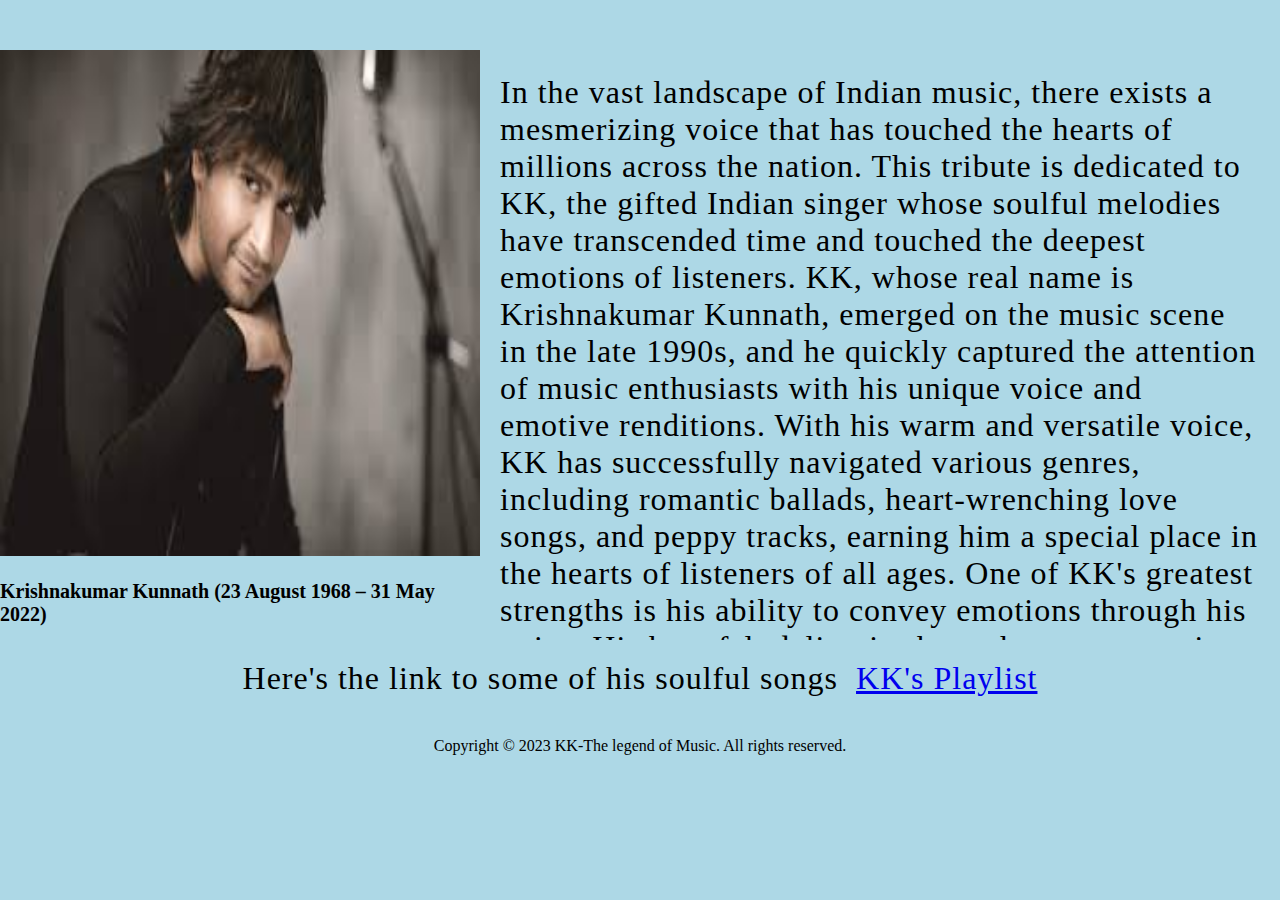
<file: Tribute-Page/index.html>
<!DOCTYPE html>
<html lang="en">
  <head>
    <meta charset="UTF-8" />
    <meta name="viewport" content="width=device-width, initial-scale=1.0" />
    <title>KK-The legend of Music</title>
    <link rel="stylesheet" href="style.css" />
  </head>
  <body>
    <div class="body">
      <nav></nav>
      <div class="container">
        <div class="img">
          <img src="KK.jpeg" alt="KK- The legend of music" />
          <span>Krishnakumar Kunnath (23 August 1968 – 31 May 2022)</span>
        </div>
        <div class="text">
          <p>
            Tribute to KK: The Soulful Voice of India <br />
            <br />In the vast landscape of Indian music, there exists a
            mesmerizing voice that has touched the hearts of millions across the
            nation. This tribute is dedicated to KK, the gifted Indian singer
            whose soulful melodies have transcended time and touched the deepest
            emotions of listeners. KK, whose real name is Krishnakumar Kunnath,
            emerged on the music scene in the late 1990s, and he quickly
            captured the attention of music enthusiasts with his unique voice
            and emotive renditions. With his warm and versatile voice, KK has
            successfully navigated various genres, including romantic ballads,
            heart-wrenching love songs, and peppy tracks, earning him a special
            place in the hearts of listeners of all ages. One of KK's greatest
            strengths is his ability to convey emotions through his voice. His
            heartfelt deliveries have the power to stir feelings of love,
            nostalgia, joy, and sorrow in the hearts of his listeners. Whether
            it's the hauntingly beautiful "Tadap Tadap" from the movie "Hum Dil
            De Chuke Sanam" or the soul-stirring "Tujhe Sochta Hoon" from
            "Jannat 2," KK has proven time and again that he can breathe life
            into every song he touches. KK's journey to fame was not without its
            challenges, but his dedication and passion for music have been
            unwavering. He faced initial struggles and rejections before finding
            his breakthrough with the song "Pal" from the movie "K.K.Slider's
            Gunman" and the melodious "Tera Mera Pyar" from "K.K.Slider's Gunman
            2." These songs were instrumental in propelling him to stardom and
            securing his place as one of India's most beloved singers. Over the
            years, KK's collaborations with music directors such as Pritam,
            Shankar-Ehsaan-Loy, and Vishal-Shekhar have resulted in numerous
            chart-topping hits. His voice resonated in the hearts of millions of
            music lovers not just in India but also in other parts of the world.
            KK's contribution to the Bollywood music industry has been
            immeasurable, and he continues to inspire aspiring singers and
            musicians to pursue their dreams with relentless passion. Apart from
            his film playback singing, KK has also ventured into independent
            music, releasing albums and singles that showcase his versatility as
            an artist. His ability to connect with audiences goes beyond the
            silver screen, and his live performances have left concert-goers in
            awe, leaving a lasting impact on their souls. KK's music is a
            testament to the power of raw talent and dedication, proving that
            one can conquer the hearts of millions solely through the magic of
            their voice. His legacy in the Indian music industry will forever be
            etched in the memories of music aficionados, reminding us of the
            power of soulful melodies to heal, inspire, and uplift our spirits.
            As we celebrate the musical journey of KK, let us express our
            gratitude for the soulful experiences he has gifted us. His voice
            will continue to echo through the annals of Indian music history,
            resonating with generations to come, and reminding us that true
            artistry knows no boundaries. Thank you, KK, for touching our souls
            with your divine voice and for being an eternal source of musical
            inspiration.
          </p>
        </div>
        <div class="links">
          <p>Here's the link to some of his soulful songs &nbsp;</p>
          <a href="https://www.youtube.com/watch?v=dGq_4-7sGNE" target="_blank"
            >KK's Playlist</a
          >
        </div>
      </div>
    </div>
    <footer>
      Copyright © 2023 KK-The legend of Music. All rights reserved.
    </footer>
  </body>
</html>
</file>
<file: Tribute-Page/style.css>
* {
  margin: 0px;
  padding: 0px;
  box-sizing: border-box;
}
body {
  background-color: #add8e6;
  overflow-y: scroll; 
}
body::-webkit-scrollbar {
  display: none;
}
.container {
  display: flex;
  align-items: flex-start;
  justify-content: space-around;
  flex-wrap: wrap;
  flex-direction: row;
  /* padding-top: 40px; */
  padding-bottom: 20px;
  word-wrap: break-word;
}
nav{
  width: 100%;
  height: 50px;
  /* overflow: hidden; */
  background-color: #add8e6;
  position: fixed;
  /* top: 0;   */
}
.img {
  height: 40rem;
  width: 30rem;
  /* position: sticky; */
}
img {
  width: 100%;
  height: 90%;
  padding-bottom: 20px;
}
span {
  font-size: 20px;
  font-weight: bolder;
}
.text {
  width: 50rem;
  height: 40rem;
  word-wrap: break-word;
  overflow-y: scroll;
}
.text::-webkit-scrollbar {
  display: none;
}
.text p {
  font-family: cursive;
  padding-left: 20px;
  padding-right: 20px;
  padding-bottom: 20px;
  font-size: 2rem;
  letter-spacing: 1px;
  font-weight: 200;
}
.links {
  display: flex;
  align-items: center;
  justify-content: center;
  font-size: 2rem;
  letter-spacing: 1px;
  padding-top: 20px;
  padding-bottom: 20px;
  padding-left: 20px;
  padding-right: 20px;
}
footer {
  text-align: center;
  font-weight: 100;
}
</file>
